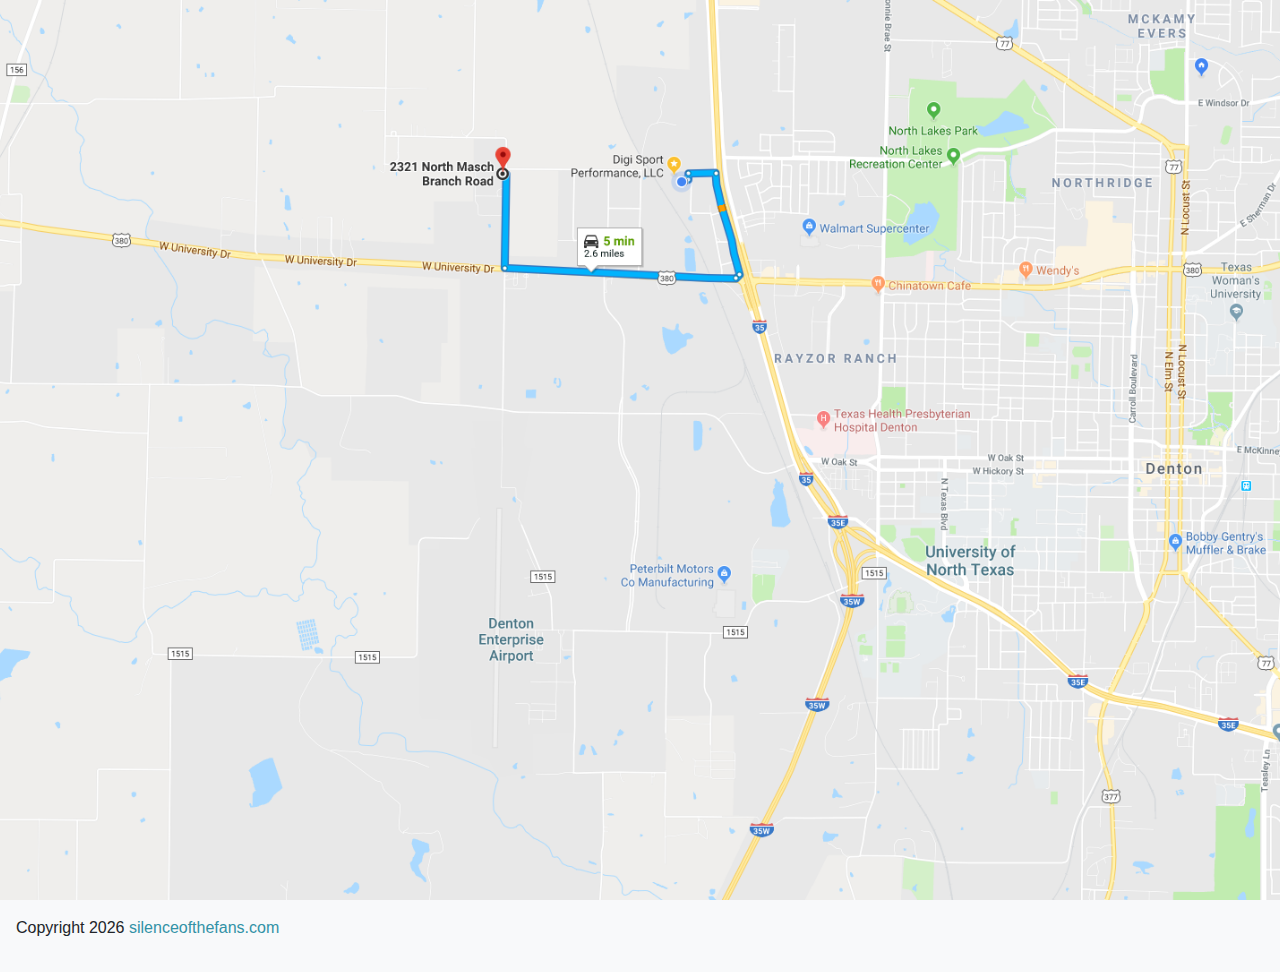
<file: index.html>
<!DOCTYPE html manifest="">
<html lang="en">
  <head>
    <meta charset="UTF-8" />
    <meta name="viewport" content="width=device-width, initial-scale=1.0" />
    <meta http-equiv="X-UA-Compatible" content="ie=edge" />
    <link
      rel="shortcut icon"
      href="resources/img/favicon.gif"
      type="image/gif"
    />
    <link rel="stylesheet" href="resources/css/bootstrap.css" />
    <link
      rel="stylesheet"
      href="https://pro.fontawesome.com/releases/v5.4.2/css/all.css"
      integrity="sha384-zhaLg9HKxTxDljOPXpWHGn91XMDH+sYAWRSgvzHes290/ISyrNicGrd6BInTnx3L"
      crossorigin="anonymous"
    />
    <link rel="stylesheet" href="resources/css/style.css" />
    <title>Digi Sport Performance, LLC</title>
  </head>

  <body id="home" data-spy="scroll" data-target="#main-nav">
    <div id="navigation"></div>
    <div id="featured-section"></div>
    <div id="contact-section" class="contact-section"></div>
    <div id="pricing-section"></div>
    <div id="footer-section">
      <div class="p-3 bg-light">
        <p>
          Copyright <span id="year"></span>
          <a href="http://www.silenceofthefans.com">silenceofthefans.com</a>
        </p>
      </div>
    </div>
    <script
      src="http://code.jquery.com/jquery-3.3.1.min.js"
      integrity="sha256-FgpCb/KJQlLNfOu91ta32o/NMZxltwRo8QtmkMRdAu8="
      crossorigin="anonymous"
    ></script>
    <script
      src="https://cdnjs.cloudflare.com/ajax/libs/popper.js/1.14.3/umd/popper.min.js"
      integrity="sha384-ZMP7rVo3mIykV+2+9J3UJ46jBk0WLaUAdn689aCwoqbBJiSnjAK/l8WvCWPIPm49"
      crossorigin="anonymous"
    ></script>
    <script
      src="https://stackpath.bootstrapcdn.com/bootstrap/4.1.3/js/bootstrap.min.js"
      integrity="sha384-ChfqqxuZUCnJSK3+MXmPNIyE6ZbWh2IMqE241rYiqJxyMiZ6OW/JmZQ5stwEULTy"
      crossorigin="anonymous"
    ></script>

    <script>
      //Get current year for copyright
      $('#year').text(new Date().getFullYear());

      //init scrollspy
      $('body').scrollspy({ targer: '#main-nav' });

      //smooth scrolling
      $('#main-nav a').on('click', function(e) {
        if (this.hash !== '') {
          //prevent the default behavior
          e.preventDefault();
          //store hash
          const hash = this.hash;
          //animate smooth scroll.
          $('html, body').animate(
            {
              scrollTop: $(hash).offset().top
            },
            function() {
              //add has to url after scroll
              window.location.hash = hash;
            }
          );
        }
      });

      //carousel
      $('.carousel').carousel({
        interval: 4000,
        keyboard: true,
        pause: 'hover',
        wrap: true
      });

      //navigation
      $(function() {
        $('#navigation').load('nav.html');
      });
      $(function() {
        $('#featured-section').load('featured.html');
      });
      $(function() {
        $('#contact-section').load('contact.html');
      });
      $(function() {
        $('#pricing-section').load('pricing.html');
      });
    </script>
  </body>
</html>
</file>
<file: resources/css/style.css>
body {
  margin-top: 0px; }

#main-nav {
  background: #ced4da; }

.navbar {
  box-shadow: 2px 2px 5px #ced4da;
  opacity: 0.9;
  background: #fff;
  font-size: 0.8rem;
  text-transform: uppercase; }
  .navbar .nav-item {
    font-size: 1.4rem;
    padding-right: 1.4rem; }

.carousel-item {
  height: 100vh; }

.carousel-image-0 {
  background: url("../img/thanksgiving.jpg") no-repeat center fixed;
  background-size: cover; }

.carousel-image-1 {
  background: url("../img/malone.jpg") no-repeat center fixed;
  background-size: cover; }

.carousel-image-2 {
  background: url("../img/maintenance.jpg") no-repeat center fixed;
  background-size: cover; }

.carousel-image-3 {
  background: url("../img/suspension.jpg") no-repeat center fixed;
  background-size: cover; }

.carousel-image-4 {
  background: url("../img/cold.jpg") no-repeat center fixed;
  background-size: cover; }

.carousel-image-5 {
  background: url("../img/transmission.jpg") no-repeat center fixed;
  background-size: cover; }

.carousel-image-6 {
  background: url("../img/construction.jpg") no-repeat center fixed;
  background-size: cover; }

.carousel-caption h2 {
  font-size: 1.25rem;
  background: #000;
  opacity: 1;
  border-radius: 0.5rem; }
  @media (min-width: 600px) {
    .carousel-caption h2 {
      font-size: 2rem; } }
  @media (min-width: 1200px) {
    .carousel-caption h2 {
      font-size: 4rem; } }
  @media (min-width: 1800px) {
    .carousel-caption h2 {
      font-size: 7rem; } }
.carousel-caption p {
  font-size: 1rem;
  background: #fff;
  opacity: 0.8;
  border-radius: 0.5rem; }
  @media (min-width: 600px) {
    .carousel-caption p {
      font-size: 1.5rem; } }
  @media (min-width: 1200px) {
    .carousel-caption p {
      font-size: 2rem; } }
  @media (min-width: 1800px) {
    .carousel-caption p {
      font-size: 2.5rem; } }

.carousel-nav {
  background: #3292a6;
  opacity: 0.9;
  padding: 1rem;
  border-radius: 0.5rem; }

.carousel-control-prev,
.carousel-control-next {
  opacity: 0.9; }

.contact-section {
  display: flex;
  align-content: center;
  align-items: center;
  background: url("../img/map.png") no-repeat center center fixed;
  background-size: cover;
  height: 100vh; }

#contact {
  margin-top: 50vh; }
</file>
